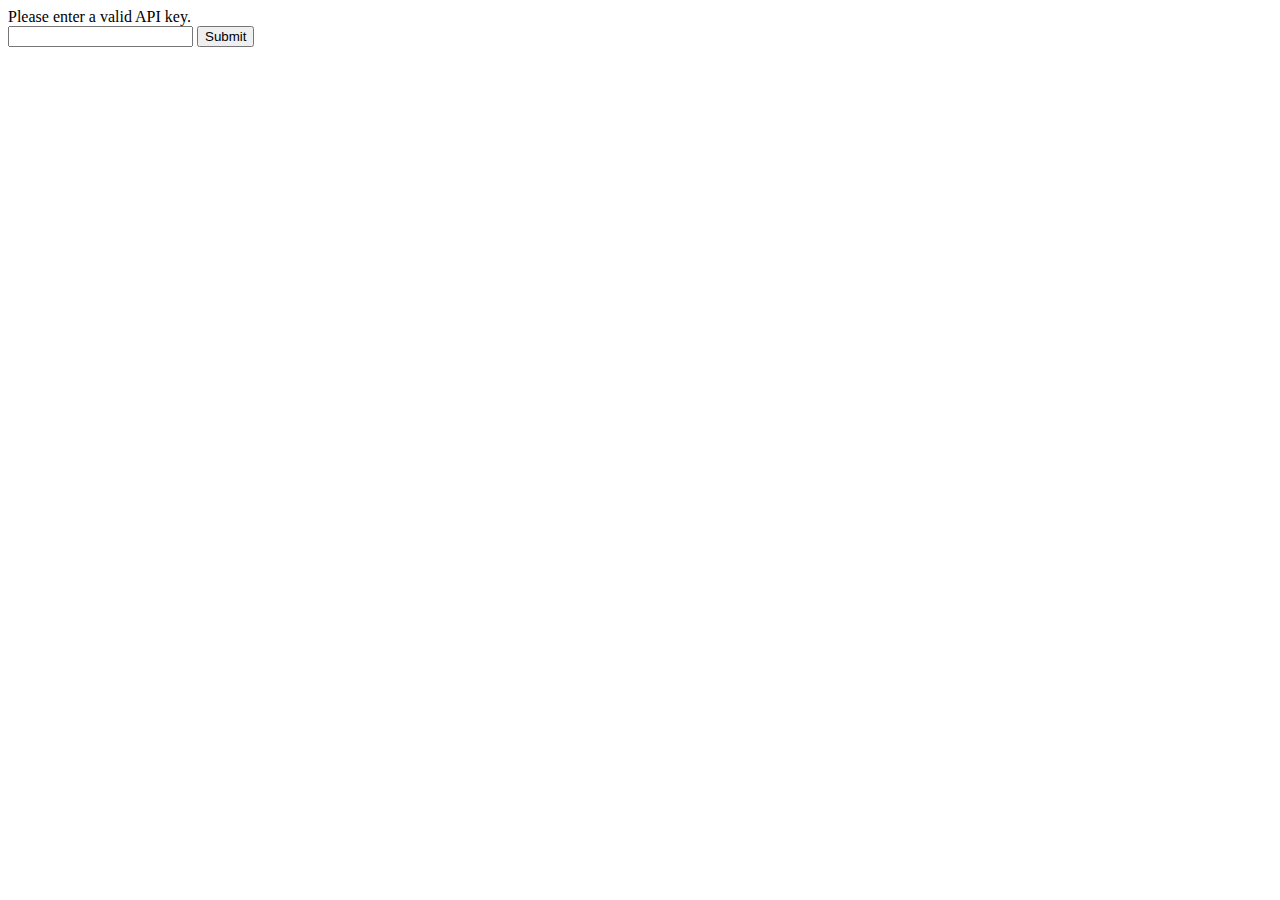
<file: index.html>
<!DOCTYPE html>
<html lang="en">
<head>
    <meta charset="UTF-8">
    <meta name="viewport" content="width=device-width, initial-scale=1.0">
    <title>Contact Book App</title>
    <link href="style.css" rel="stylesheet">
    <link href="https://cdn.jsdelivr.net/npm/bootstrap@5.3.0-alpha3/dist/css/bootstrap.min.css" rel="stylesheet">
</head>

<body onload="fetchContacts()">
    <div class="container">
        <h1 class="text-center mb-4">Contact Book</h1>
        <div id="table" class="table-responsive">Contacts Loading...</div>
        <div class="mt-3 d-flex justify-content-center">
            <button id="refresh" type="button" class="btn btn-primary me-2">Refresh</button>
            <button id="addContact" type="button" class="btn btn-success">Add Contact</button>
        </div>
    </div>

    <script src="config.js"></script>
    <script>
        document.getElementById("refresh").addEventListener('click', fetchContacts);
        document.getElementById("addContact").addEventListener('click', addContact);

        function fetchContacts() {
            fetch(rootPath + "controller/get-contacts/")
                .then(response => response.json())
                .then(data => displayOutput(data));
        }

        function displayOutput(data) {
            let output = `
                <table class="table table-striped">
                    <thead>
                        <tr>
                            <th>Avatar</th>
                            <th>First Name</th>
                            <th>Last Name</th>
                        </tr>
                    </thead>
                    <tbody>
            `;

            data.forEach(contact => {
                output += `
                    <tr onclick="editContact(${contact.id})">
                        <td><img src="${rootPath}controller/uploads/${contact.avatar}" width="40" /></td>
                        <td>${contact.firstname}</td>
                        <td>${contact.lastname}</td>
                    </tr>
                `;
            });

            output += "</tbody></table>";
            document.getElementById("table").innerHTML = output;
        }

        function addContact() {
            window.open("add-contact.html", "_self");
        }

        function editContact(id) {
            window.open(`edit-contact.html?id=${id}`, "_self");
        }
    </script>
</body>
</html>
</file>
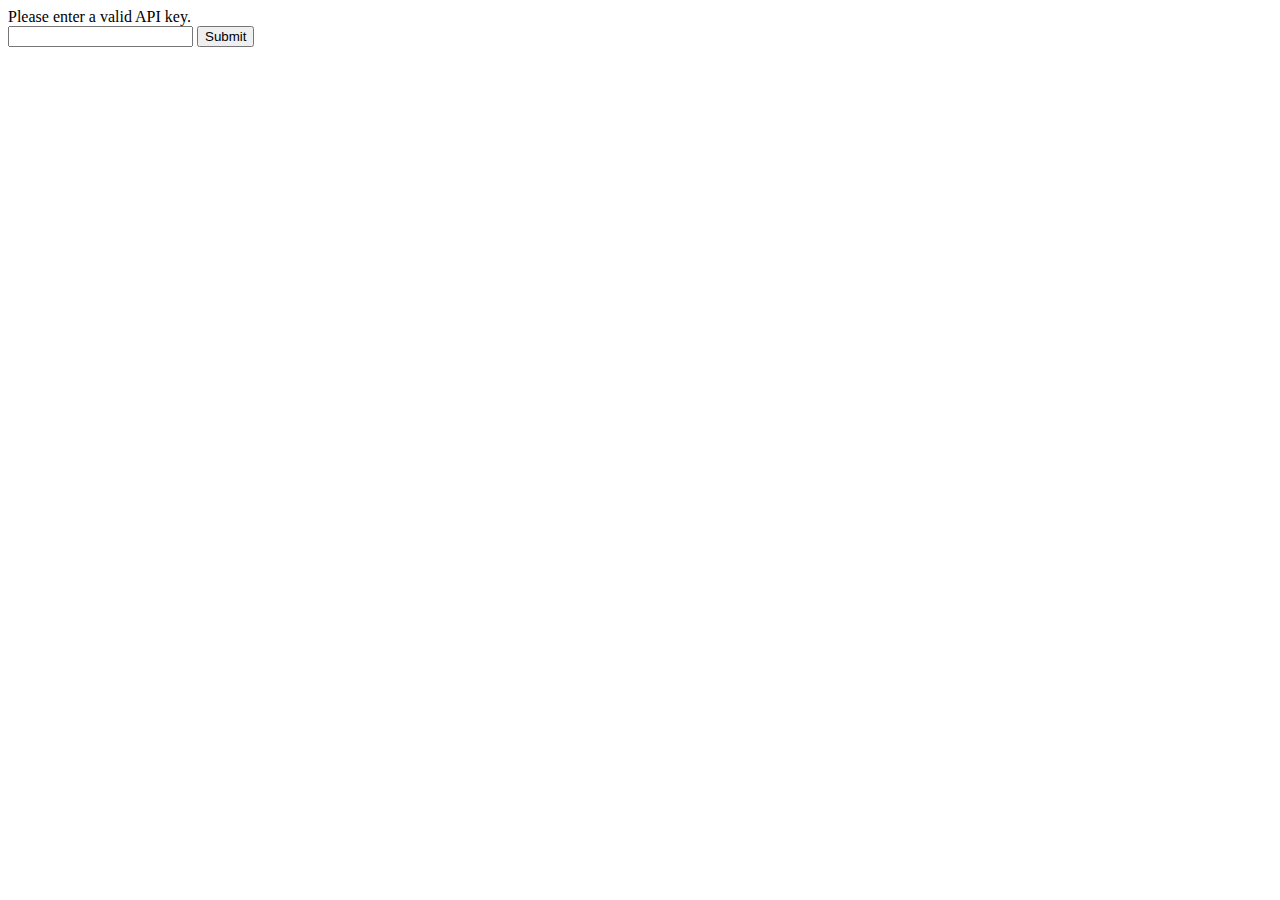
<file: add-contact.html>
<!DOCTYPE html>
<html lang="en">
<head>
    <meta charset="UTF-8">
    <meta name="viewport" content="width=device-width, initial-scale=1.0">
    <title>Add Contact</title>
    <link href="style.css" rel="stylesheet">
    <link href="https://cdn.jsdelivr.net/npm/bootstrap@5.3.0-alpha3/dist/css/bootstrap.min.css" rel="stylesheet">
</head>

<body>
    <div class="container">
        <h1 class="text-center mb-4">Add Contact</h1>
        <form id="editForm" class="mb-3">
            <div class="mb-3">
                <label for="firstname" class="form-label">First Name</label>
                <input type="text" class="form-control" id="firstname" name="firstname" required>
            </div>
            <div class="mb-3">
                <label for="lastname" class="form-label">Last Name</label>
                <input type="text" class="form-control" id="lastname" name="lastname" required>
            </div>
            <div class="mb-3">
                <label for="mobile" class="form-label">Mobile</label>
                <input type="text" class="form-control" id="mobile" name="mobile" required>
            </div>
            <div class="mb-3">
                <label for="email" class="form-label">Email</label>
                <input type="email" class="form-control" id="Email" name="Email" required>
            </div>
            <div class="mb-3">
                <label for="avatar" class="form-label">Avatar</label>
                <input type="file" class="form-control" id="avatar" name="avatar">
            </div>
            <button type="submit" id="submitForm" class="btn btn-success">Submit</button>
            <button type="button" id="homeLink" class="btn btn-secondary ms-2">Home</button>
        </form>
    </div>

    <script src="config.js"></script>
    <script>
        document.getElementById("submitForm").addEventListener('click', submitForm);
        document.getElementById("homeLink").addEventListener('click', homeLink);

        function submitForm(e) {
            e.preventDefault();

            const form = new FormData(document.querySelector('#editForm'));
            form.append('apiKey', apiKey);

            fetch(rootPath + 'controller/insert-contact/', {
                method: 'POST',
                body: form,
            })
            .then(response => response.text())
            .then(data => {
                if (data === "1") {
                    alert("Contact added.");
                    homeLink();
                } else {
                    alert(data);
                }
            });
        }

        function homeLink() {
            window.open("index.html", "_self");
        }
    </script>
</body>
</html>
</file>
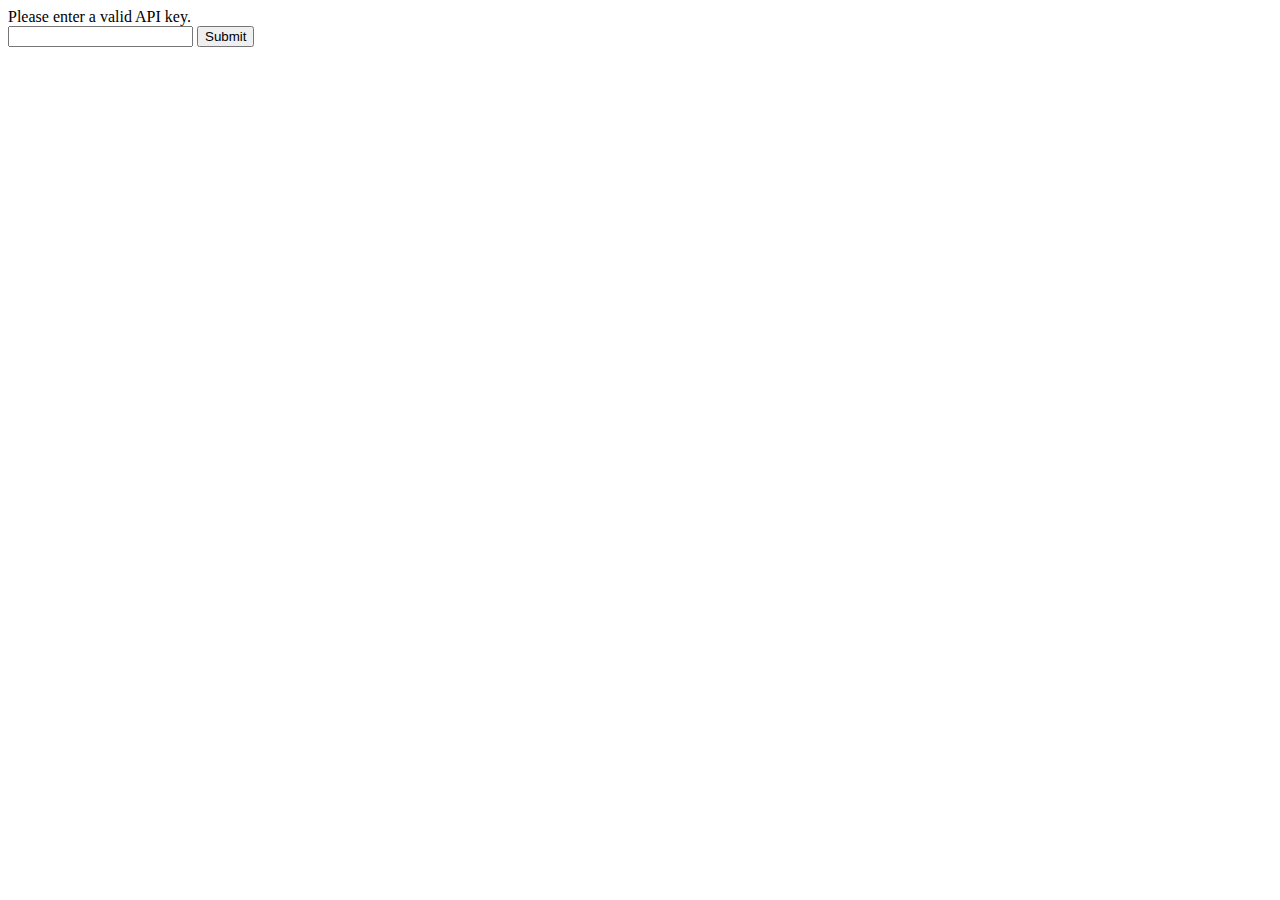
<file: edit-contact.html>
<!DOCTYPE html>
<html lang="en">
<head>
    <meta charset="UTF-8">
    <meta name="viewport" content="width=device-width, initial-scale=1.0">
    <title>Edit Contact</title>
    <link href="style.css" rel="stylesheet">
    <link href="https://cdn.jsdelivr.net/npm/bootstrap@5.3.0-alpha3/dist/css/bootstrap.min.css" rel="stylesheet">
</head>

<body onload="getContact()">
    <div class="container">
        <h1 class="text-center mb-4">Edit Contact</h1>
        <div id="avatarImage" class="text-center mb-3"></div>
        <form id="editForm">
            <div class="mb-3">
                <label for="firstname" class="form-label">First Name</label>
                <input type="text" class="form-control" id="firstname" name="firstname" readonly>
            </div>
            <div class="mb-3">
                <label for="lastname" class="form-label">Last Name</label>
                <input type="text" class="form-control" id="lastname" name="lastname" readonly>
            </div>
            <div class="mb-3">
                <label for="mobile" class="form-label">Mobile</label>
                <input type="text" class="form-control" id="mobile" name="mobile" readonly>
            </div>
            <div class="mb-3">
                <label for="email" class="form-label">Email</label>
                <input type="email" class="form-control" id="email" name="email" readonly>
            </div>
            <div class="mb-3" hidden>
                <label for="avatar" class="form-label">Change Avatar</label>
                <input type="file" class="form-control" id="avatar" name="avatar">
            </div>
            <button type="submit" id="submitForm" class="btn btn-success" hidden>Submit</button>
        </form>
        <div class="mt-3 text-center">
            <button type="button" id="homeLink" class="btn btn-secondary">Home</button>
            <button type="button" id="editContact" class="btn btn-primary ms-2">Edit</button>
            <button type="button" id="deleteContact" class="btn btn-danger ms-2">Delete</button>
        </div>
    </div>

    <script src="config.js"></script>
    <script>
        var id = getId();
        document.getElementById("homeLink").addEventListener('click', homeLink);
        document.getElementById("editContact").addEventListener('click', editContact);
        document.getElementById("submitForm").addEventListener('click', submitForm);
        document.getElementById("deleteContact").addEventListener('click', deleteContact);

        function getId() {
            return new URLSearchParams(window.location.search).get('id');
        }

        function getContact() {
            fetch(`${rootPath}controller/get-contacts/?id=${id}`)
                .then(response => response.json())
                .then(data => displayOutput(data[0]));
        }

        function displayOutput(contact) {
            document.getElementById("avatarImage").innerHTML = `<img src="${rootPath}/controller/uploads/${contact.avatar}" width="200">`;
            document.getElementById("firstname").value = contact.firstname;
            document.getElementById("lastname").value = contact.lastname;
            document.getElementById("mobile").value = contact.mobile;
            document.getElementById("email").value = contact.email;
        }

        function editContact() {
            document.querySelectorAll('input').forEach(input => input.readOnly = false);
            document.getElementById("avatar").parentElement.hidden = false;
            document.getElementById("submitForm").hidden = false;
        }

        function submitForm(e) {
            e.preventDefault();

            const form = new FormData(document.querySelector('#editForm'));
            form.append('apiKey', apiKey);
            form.append('id', id);

            fetch(`${rootPath}controller/insert-contact/`, {
                method: 'POST',
                body: form,
            })
            .then(response => response.text())
            .then(data => {
                if (data === "1") {
                    alert("Contact edited.");
                    homeLink();
                } else {
                    alert(data);
                }
            });
        }

        function deleteContact() {
            if (confirm("Are you sure you want to delete this contact?")) {
                fetch(`${rootPath}controller/delete-contact/?id=${id}`)
                    .then(response => response.text())
                    .then(data => {
                        if (data === "1") {
                            homeLink();
                        } else {
                            alert(data);
                        }
                    });
            }
        }

        function homeLink() {
            window.open("index.html", "_self");
        }
    </script>
</body>
</html>
</file>
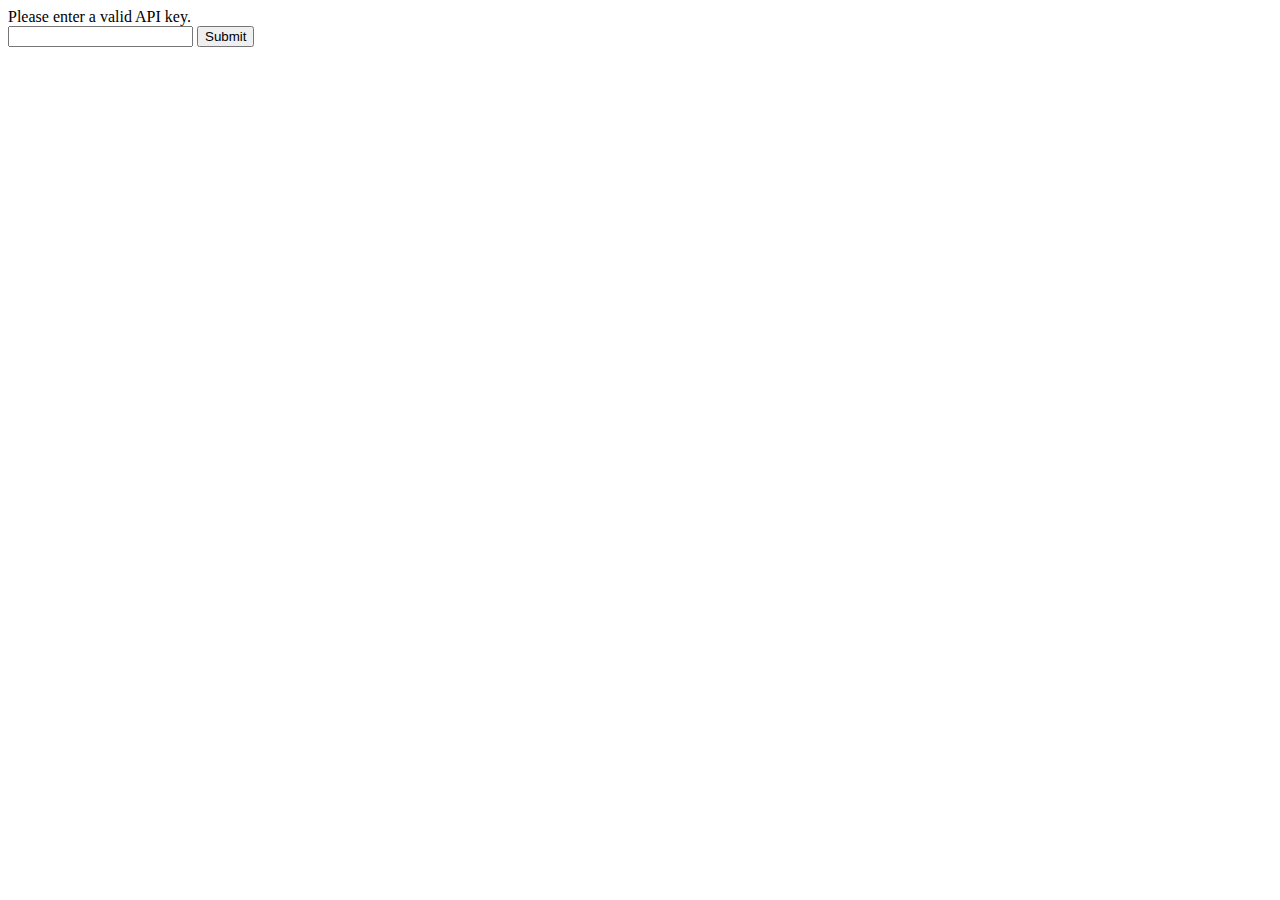
<file: enter-api-key.html>
<!DOCTYPE html>
<html>

<head>
    <title>API Key</title>
    <meta charset="UTF-8">
    <meta name="viewport" content="width=device-width , initial-scale=1.0">
    <meta name="description" content="">
    <meta name="author" content="">
</head>

<body>
    <div>Please enter a valid API key.</div>
    <form>
        <input type="email" id="apiKey" name="apiKey" />
        <button id="submitApiKey">Submit</button>
    </form>

    <script>
        let rootPath = "https://mysite.itvarsity.org/api/ContactBook/";
        document.getElementById("submitApiKey").addEventListener('click', setApiKey);

        function setApiKey(e) {
            e.preventDefault();

            apiKey = document.getElementById("apiKey").value;
            fetch(rootPath + "controller/api-key/?apiKey=" + apiKey)
                .then(function (response) {
                    return response.text();
                })
                .then(function (data) {
                    if (data = "1") {
                        localStorage.setItem("apiKey", apiKey);
                        window.open("index.html", "_self");
                    }
                    else {
                        alert(data + "Invalid API Key entered!");
                    }
                })
        }
    </script>
</body>

</html>
</file>
<file: style.css>
body {
    font-family: Arial, sans-serif;
    background-color: #f8f9fa;
    margin: 0;
    padding: 0;
}

h1 {
    color: #007bff;
    margin-top: 20px;
    text-align: center;
}

/* Table Styles */
#table {
    margin-top: 20px;
    background: white;
    border: 1px solid #dee2e6;
    border-radius: 5px;
    padding: 15px;
    overflow-x: auto; 
}

table {
    width: 100%;
    border-collapse: collapse;
}

table tr {
    cursor: pointer;
    transition: background-color 0.2s ease;
}

table tr:hover {
    background-color: #f1f1f1;
}

table td {
    padding: 10px;
    text-align: left;
    border-bottom: 1px solid #dee2e6;
}

/* Button Styles */
button {
    padding: 10px 20px;
    font-size: 16px;
    border: none;
    border-radius: 4px;
    cursor: pointer;
}

#refresh, #addContact {
    margin: 10px;
    background-color: #007bff;
    color: white;
}

#refresh:hover, #addContact:hover, button:hover {
    background-color: #0056b3;
}

#homeLink {
    margin: 20px auto;
    display: block;
    background-color: #6c757d;
    color: white;
    padding: 10px 15px;
    border-radius: 4px;
    text-align: center;
    text-decoration: none;
}

#homeLink:hover {
    background-color: #5a6268;
}

/* Form Styles */
form {
    background: white;
    padding: 20px;
    border-radius: 8px;
    box-shadow: 0 4px 6px rgba(0, 0, 0, 0.1);
    margin: 20px auto;
    max-width: 400px;
}

form label {
    font-weight: bold;
    margin-top: 10px;
    display: inline-block;
}

form input[type="text"], form input[type="file"] {
    width: 100%;
    padding: 8px;
    margin-top: 5px;
    margin-bottom: 15px;
    border: 1px solid #ced4da;
    border-radius: 4px;
}

form button {
    background-color: #007bff;
    color: white;
    border: none;
    padding: 10px 15px;
    border-radius: 4px;
    cursor: pointer;
    width: 100%;
}

form button:hover {
    background-color: #0056b3;
}

/* Avatar Styles */
#avatarImage {
    text-align: center;
    margin-bottom: 20px;
}

#avatarImage img {
    border-radius: 50%;
    border: 2px solid #dee2e6;
    width: 120px;
    height: 120px;
    object-fit: cover;
}

/* Responsive Styles */
@media screen and (max-width: 768px) {
    h1 {
        font-size: 24px;
    }

    button {
        font-size: 14px;
        padding: 8px 15px;
    }

    #refresh, #addContact {
        width: 100%; 
        margin: 5px 0;
    }

    table td {
        padding: 8px; 
        font-size: 14px;
    }

    form {
        padding: 15px;
        margin: 10px;
    }

    form input[type="text"], form input[type="file"] {
        font-size: 14px;
        padding: 6px;
    }

    form button {
        font-size: 14px;
        padding: 8px 10px;
    }

    #avatarImage img {
        width: 100px;
        height: 100px;
    }
}

@media screen and (max-width: 480px) {
    h1 {
        font-size: 20px;
    }

    table {
        font-size: 12px; 
    }

    button {
        font-size: 12px;
        padding: 6px 10px;
    }

    form {
        margin: 5px;
        padding: 10px;
    }

    form input[type="text"], form input[type="file"] {
        font-size: 12px;
        padding: 5px;
    }

    form button {
        font-size: 12px;
        padding: 6px 8px;
    }

    #avatarImage img {
        width: 80px;
        height: 80px;
    }
}
</file>
